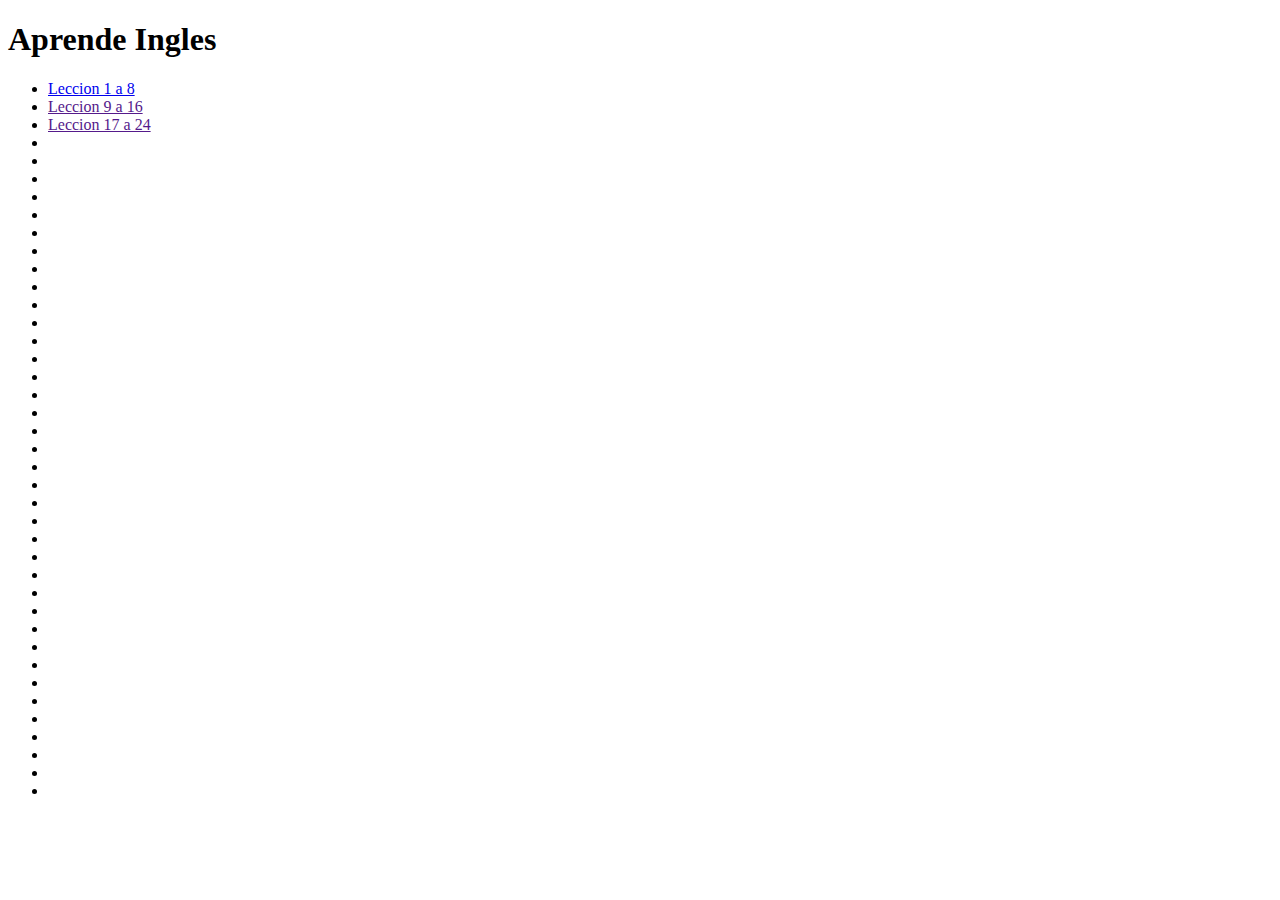
<file: index.html>
<!DOCTYPE html>
<html lang="es">
    <head>
        <meta charset="UTF-8">
        <meta http-equiv="X-UA-Compatible" content="IE=edge">
        <meta name="viewport" content="width=device-width, initial-scale=1.0">
        <title>Indice</title>
    </head>
    <body>
        <h1>Aprende Ingles</h1>
    
        <ul>
            <li><a href="leccion1_8.html">Leccion 1 a 8</a></li>
            <li><a href="">Leccion 9 a 16</a></li>
            <li><a href="">Leccion 17 a 24</a></li>
            <li><a href=""></a></li>
            <li><a href=""></a></li>
            <li><a href=""></a></li>
            <li><a href=""></a></li>
            <li><a href=""></a></li>
            <li><a href=""></a></li>
            <li><a href=""></a></li>
            <li><a href=""></a></li>
            <li><a href=""></a></li>
            <li><a href=""></a></li>
            <li><a href=""></a></li>
            <li><a href=""></a></li>
            <li><a href=""></a></li>
            <li><a href=""></a></li>
            <li><a href=""></a></li>
            <li><a href=""></a></li>
            <li><a href=""></a></li>
            <li><a href=""></a></li>
            <li><a href=""></a></li>
            <li><a href=""></a></li>
            <li><a href=""></a></li>
            <li><a href=""></a></li>
            <li><a href=""></a></li>
            <li><a href=""></a></li>
            <li><a href=""></a></li>
            <li><a href=""></a></li>
            <li><a href=""></a></li>
            <li><a href=""></a></li>
            <li><a href=""></a></li>
            <li><a href=""></a></li>
            <li><a href=""></a></li>
            <li><a href=""></a></li>
            <li><a href=""></a></li>
            <li><a href=""></a></li>
            <li><a href=""></a></li>
            <li><a href=""></a></li>
            <li><a href=""></a></li>
    </ul>
</body>
</html>
</file>
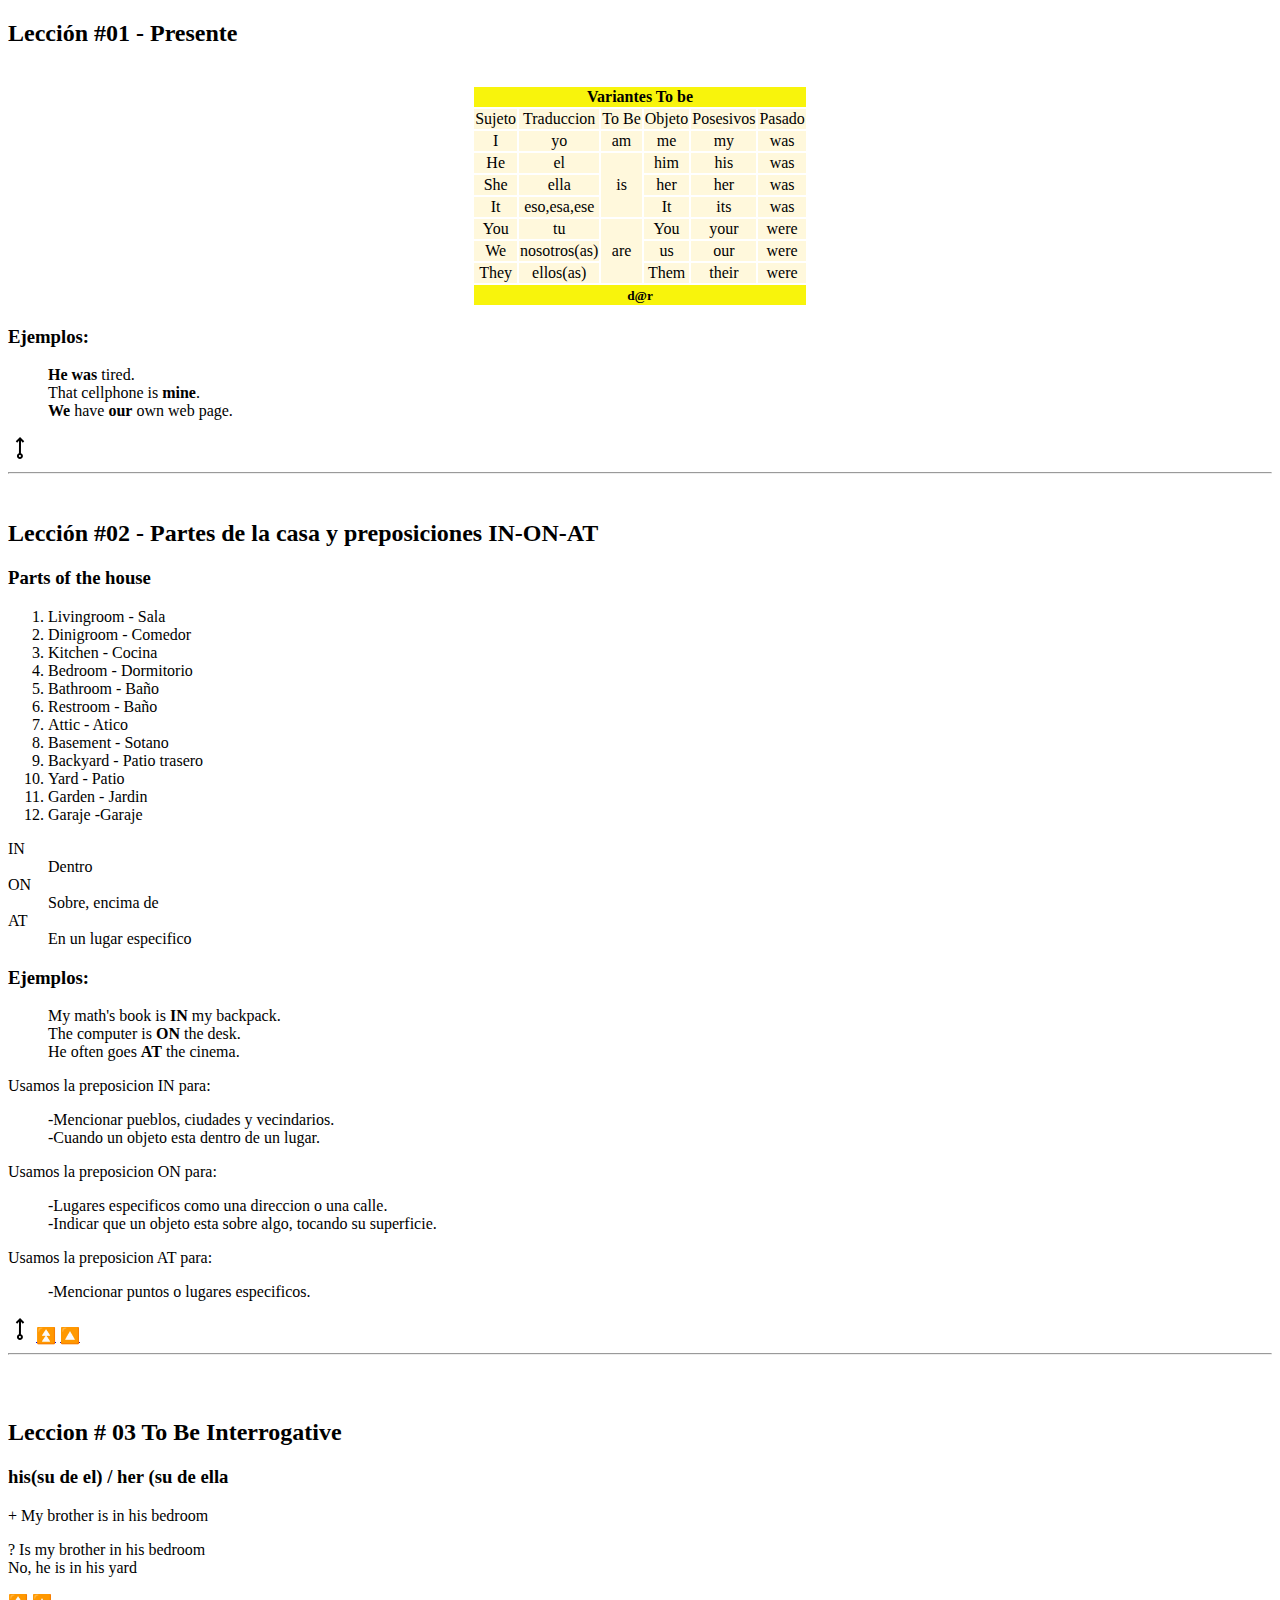
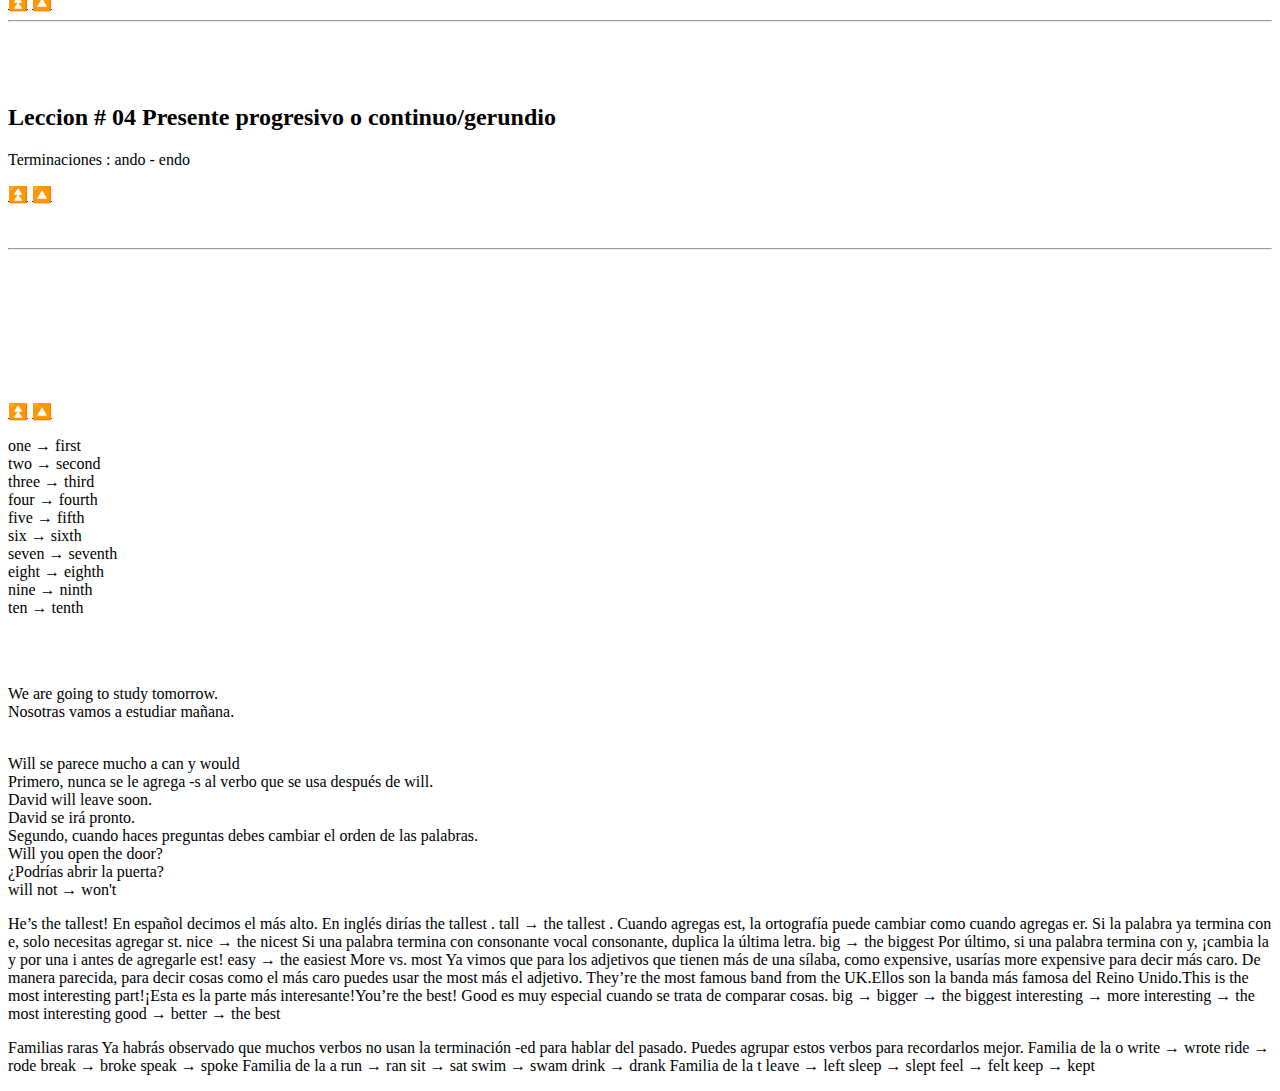
<file: leccion1_8.html>
<!DOCTYPE html>
<html lang="es">
<head>
    <meta charset="UTF-8">
    <meta http-equiv="X-UA-Compatible" content="IE=edge">
    <meta name="viewport" content="width=device-width, initial-scale=1.0">
    <title>Aprendo Ingles</title>
    <link rel="stylesheet" href="css/estilos.css">
</head>


 <body>
  
  <article>
    <h2 id="leccion01"> Lección #01 - Presente</h2>
    <br>
    <table align="center">
      <thead>
        <tr>
          <th colspan="6"> Variantes To be </th>
<!--  Tambien existe rowspan-->
        </tr>
      </thead>
      <tbody>
        <tr id="cabezal" >
          <td> Sujeto </td>
          <td> Traduccion</td>
          <td> To Be</td>
          <td> Objeto</td>
          <td> Posesivos</td>
          <td> Pasado</td>
        </tr>
        
        <tr>
          <td> I </td>
          <td> yo </td>
          <td> am </td>
          <td> me </td>
          <td> my</td>
          <td> was</td>

        </tr>

        <tr>
          <td> He </td>
          <td> el </td>
          <td rowspan="3"> is </td>
          <td> him</td>
          <td> his</td>
          <td> was</td>
        </tr>
        <tr>
          <td> She </td>
          <td> ella </td>
          <td> her</td>
          <td> her</td>
          <td> was</td>
        </tr>
        <tr>
          <td> It </td>
          <td> eso,esa,ese </td>
          <td> It</td>
          <td> its</td>
          <td> was</td>
        </tr>
        <tr>
          <td> You </td>
          <td> tu </td>
          <td rowspan="3"> are </td>
          <td> You</td>
          <td> your</td>
          <td> were</td>
        </tr>
          <td> We </td>
          <td> nosotros(as) </td>
          <td> us</td>
          <td> our</td>
          <td> were</td>
       </tr>
       <tr>
          <td> They </td>
          <td> ellos(as) </td>
          <td> Them</td>
          <td> their</td>
          <td> were</td>
        </tr>
      </tbody>
      <tfoot>
        <tr>
          <th colspan="6"> <small> d@r</small>
          </th>
        </tr>
      </tfoot>
      </table>

      <h3><b>Ejemplos:</b></h3>
       <dl>
        <dd><b>He was</b> tired.</dd>
        <dd>That cellphone is <b>mine</b>.</dd>
        <dd><b>We</b> have <b>our</b> own web page.</dd>
       </dl>
    </article>
    <a href=""><img src="css/arrowup.svg" alt=""></a>
    <br>
    <hr>
  <br>  
  
    <h2 id="leccion02"> Lección #02 - Partes de la casa y preposiciones IN-ON-AT</h2>
    <h3>Parts of the house</h3>
  
      <!--Lista ordenada-->
    
    <ol>
        <li>Livingroom - Sala</li>
        <li>Dinigroom - Comedor</li>
        <li>Kitchen - Cocina</li>
        <li>Bedroom - Dormitorio</li>
        <li>Bathroom - Baño</li>
        <li>Restroom - Baño</li>
        <li>Attic - Atico</li>
        <li>Basement - Sotano</li>
        <li>Backyard - Patio trasero</li>
        <li>Yard - Patio</li>
        <li>Garden - Jardin</li>
        <li>Garaje -Garaje</li>
      </ol>

  <!-- Lista desordenada
      <ul>
        <li>IN - Dentro</li>
        <li>ON - Sobre, encima de</li>
        <li>AT - En un lugar especifico</li>
      </ul>
      <br><br>    
    <hr>
  -->

  <!--Listas de definicion-->
    <dl>
      <dt>IN</dt>
      <dd>Dentro</dd>
      <dt>ON</dt>
      <dd>Sobre, encima de</dd>
      <dt>AT</dt>
      <dd>En un lugar especifico</dd>
    </dl>
  
  <!--Ejemplos-->
    <h3><b>Ejemplos:</b></h3>
    <dl>
      <dd>My math's book is <b>IN</b> my backpack.</dd>
      <dd>The computer is <b>ON</b> the desk.</dd>
      <dd>He often goes <b>AT</b> the cinema.</dd>
    </dl>

  <!--Cuando usar IN, ON o AT-->
    <p>Usamos la preposicion IN para:</p>
    <dl>
      <dd>-Mencionar pueblos, ciudades y vecindarios.</dd>
      <dd>-Cuando un objeto esta dentro de un lugar.</dd>
    </dl>

    <p>Usamos la preposicion ON para:</p>
    <dl>
      <dd>-Lugares especificos como una direccion o una calle.</dd>
      <dd>-Indicar que un objeto esta sobre algo, tocando su superficie.</dd>
    </dl>

    <p>Usamos la preposicion AT para:</p>
    <dl>
      <dd>-Mencionar puntos o lugares especificos.</dd>
    </dl>
    <a href=""><img src="css/arrowup.svg" alt=""></a>
    <a href="leccion1_8.html#leccion01">⏫</a>
    <a href="">🔼</a>
    <hr>
    <br><br>
    

    <h2 id="leccion03">Leccion # 03 To Be Interrogative</h2>
      <h3>his(su de el) / her (su de ella</h3>
        <p>+ My brother is in his bedroom</p>
        <p>? Is my brother in his bedroom <br> No, he is in his yard</p>
        <a href="leccion1_8.html#leccion02">⏫</a>
        <a href="">🔼</a>

    <hr>
    <br><br><br>

    <h2 id="leccion04">Leccion # 04 Presente progresivo o continuo/gerundio</h2>
    <p>Terminaciones : ando - endo</p>
    <a href="leccion1_8.html#leccion03">⏫</a>
    <a href="">🔼</a>
    <br><br><br>
    <hr>
    <br><br><br>


    

    


    <br><br><br><br><br>
    <a href="">⏫</a>
    <a href="">🔼</a>
    <p>
      one → first <br>
      two​ → second<br>
      three​ → third<br>
      four​ → fourth<br>
      five​ → fifth<br>
      six​ → sixth<br>
      seven​ → seventh<br>
      eight​ → eighth<br>
      nine​ → ninth<br>
      ten → tenth <br>
    </p>
    <br><br>
    <p>We are going to study tomorrow. <br>
      Nosotras vamos a estudiar mañana.</p> <br>
      Will se parece mucho a can y would  <br> Primero, nunca se le agrega ‑s al verbo que se usa después de will.​ <br>
      David will leave soon. <br>
      David se irá pronto. <br>
      Segundo, cuando haces preguntas debes cambiar el orden de las palabras. <br>
      Will you open the door? <br>
      ¿Podrías abrir la puerta? <br>
      will not → won't <br>
  
  <p>
    He’s the tallest!
    En español decimos el más alto. En inglés dirías 
    the tallest
    .
     
    tall     →    the tallest
    .
    Cuando agregas est, la ortografía puede cambiar como cuando agregas er. Si la palabra ya termina con e, solo necesitas agregar st.
    nice      →     the   nicest
    Si una palabra termina con consonante     vocal    consonante, duplica la última letra.
    big     →    the    biggest   ​
    Por último, si una palabra termina con y, ¡cambia la y por una i antes de agregarle est!
    easy     →     the    easiest
   
    More vs. most
    Ya vimos que para los adjetivos que tienen más de una 
    sílaba, como expensive, usarías more expensive
     para decir más caro.
    De manera parecida, para decir cosas como el más caro puedes usar 
    the most
     más el adjetivo.
    They’re the most famous band from the UK.
    ​
    Ellos son la banda más famosa del Reino Unido.​
    This is the most interesting part!
    ​
    ¡Esta es la parte más interesante!​
    You’re the best!
    Good
     es muy especial cuando se trata de comparar cosas.
    big
     → 
    bigger
     → 
    the biggest
    
    
    interesting
     → 
    more interesting
    ​ → 
    the most interesting
    
    
    good
     → 
    better
     → 
    the best
      


  </p>
  <p>

    Familias raras
Ya habrás observado que muchos 
verbos
 no usan la terminación ‑ed para hablar del pasado. Puedes agrupar estos verbos para recordarlos mejor. 
Familia de la o

write
 → 
wrote

ride
 → 
rode

break
 → 
broke

speak
 → 
spoke
Familia de la a

run
 → 
ran

sit
 → 
sat

swim
 → 
swam

drink
 → 
drank
Familia de la t

leave
 → 
left

sleep
 → 
slept

feel
 → 
felt

keep
 → 
kept
  </p>

    
</body>
</html>
</file>
<file: css/estilos.css>
thead,tfoot{
    background-color: rgb(248, 244, 12);
}
tbody{
    background-color: cornsilk;
    text-align: center;
    border: darkblue;
    border-color: blueviolet;
    border-style: solid;
}
</file>
